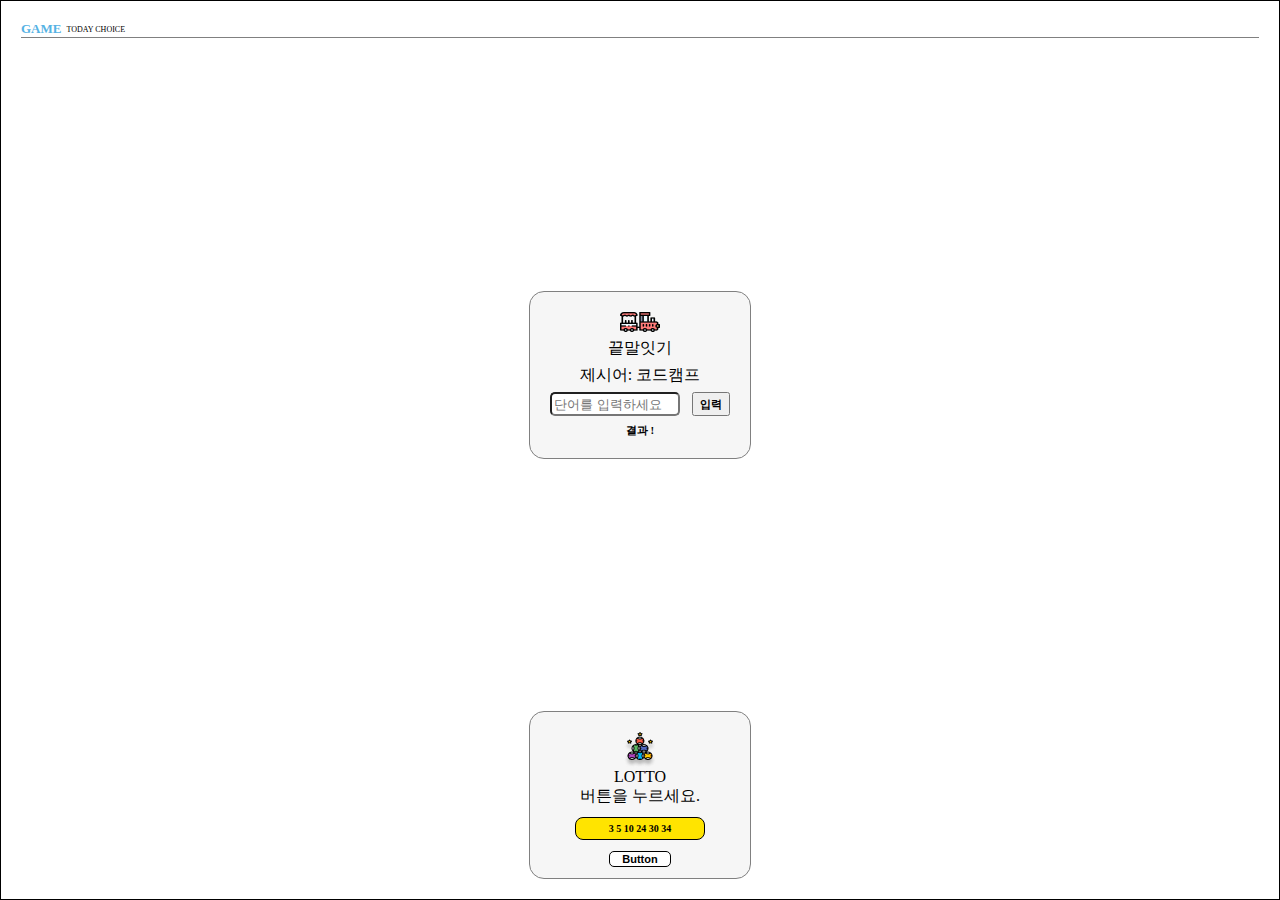
<file: cyword/game.html>
<!DOCTYPE html>
<html lang="ko">
<head>
    <title>Game</title>
    <link href="./styles/game.css" rel="stylesheet">
    <script src="./game.js"></script>

</head>
<body>
    <div class="wrapper">
        <div class="wrapper__header">
            <div class="header__title">
                <div class="title">GAME</div>
                <div class="subtitle">TODAY CHOICE</div>
            </div>
            <div class="divideLine"></div>
        </div>
        <div class="game__container">
            <img src="./images/word.png">
            <div class="gametitle">끝말잇기</div>
            <div class="gamesubtitle">제시어: <span id = "word">코드캠프</span></div>
            <div class="word__text">
                <input class="textbox" id="myword" placeholder="단어를 입력하세요">
                <button class="search" onclick="startWord()">입력</button>
            </div>
            <div id="result" class="word__result">결과 !</div>
        </div>
        <div class="game__container">
            <img src="./images/lotto.png">
            <div class="gametitle">LOTTO</div>
            <div class="gamesubtitle">버튼을 누르세요.</div>
            <div class="game__lotto__number">
                <div class="total">
                    <span>3</span>
                    <span>5</span>
                    <span>10</span>
                    <span>24</span>
                    <span>30</span>
                    <span>34</span>
                </div>
            </div>
            <button class="game__lotto__button">Button</button>
        </div>
            
    </div>
</body>
</html>
</file>
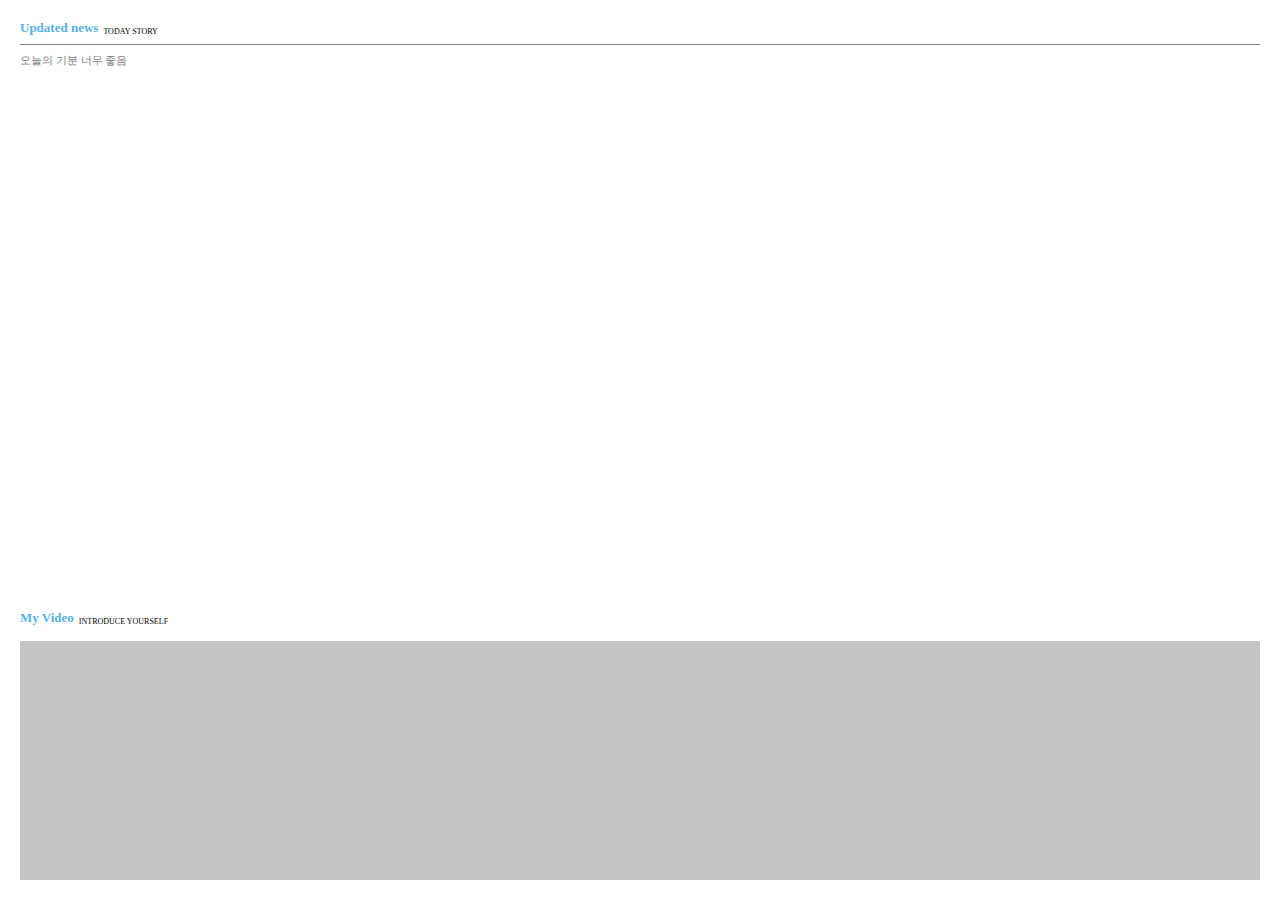
<file: cyword/home.html>
<!DOCTYPE html>
<html lang="ko">
<head>
    <title>Home</title>
    <link href="./styles/home.css" rel="stylesheet">
</head>
<body>
    <div class="wrapper">
        <div class="wrapper__header">
            <div class="contents__title">
                <div class="title">Updated news</div>
                <div class="subtitle">TODAY STORY</div>
            </div>
            <div class="divideLine"></div>
            <div class="contents__body">오늘의 기분 너무 좋음</div>
        </div>
        <div class="wrapper__body">
            <div class="contents__title">
                <div class="title">My Video</div>
                <div class="subtitle">INTRODUCE YOURSELF</div>
            </div>
            <div class="video"></div>
        </div>
    </div>
</body>
</html>
</file>
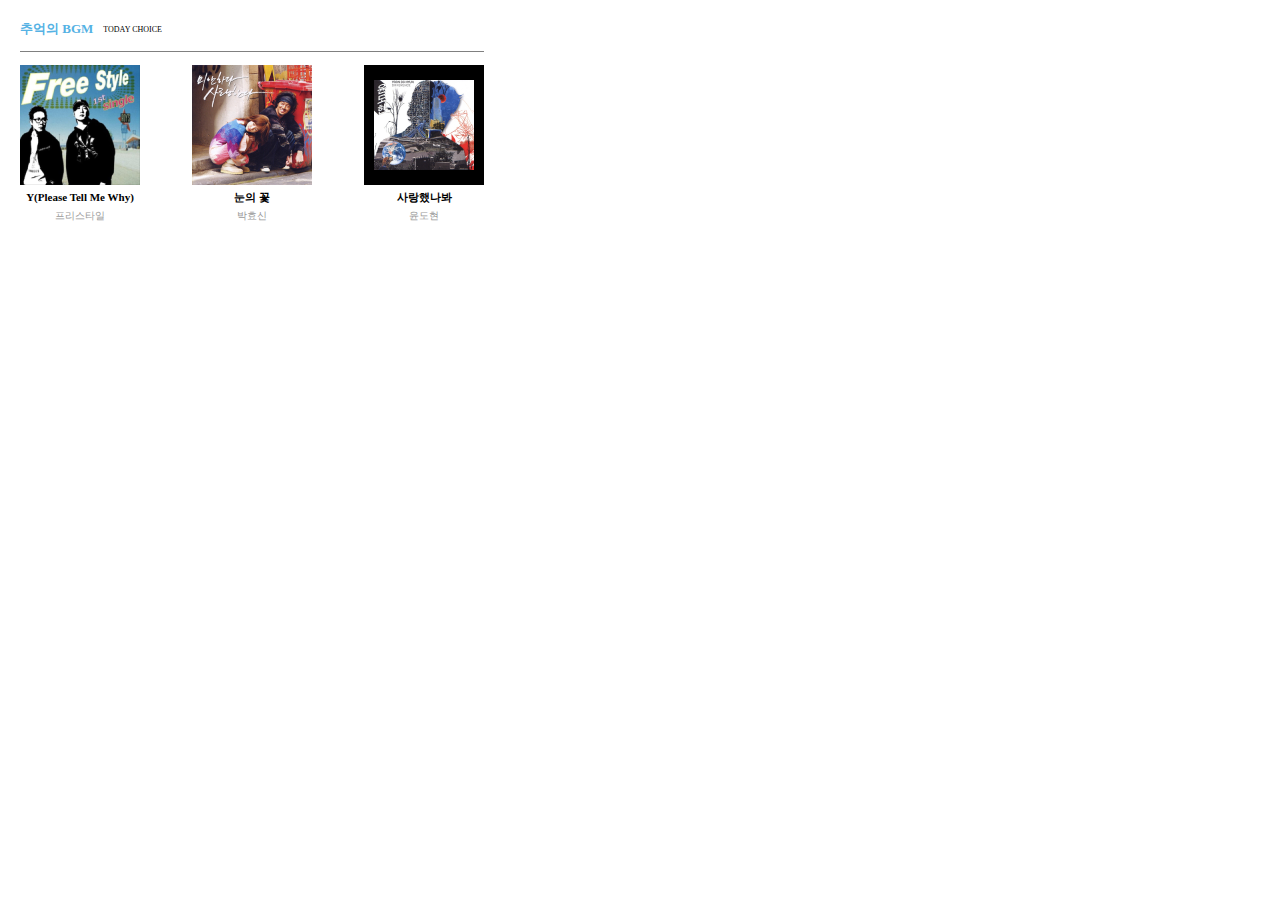
<file: cyword/jukebox.html>
<!DOCTYPE html>
<html lang="ko">
<head>
    <title>Jukebox</title>
    <link href="./styles/jukebox.css" rel="stylesheet">
</head>
<body>
    <div class="wrapper">
        <div class="wrapper__header">
            <div class="wrapper__title">
                <div class="title">추억의 BGM</div>
                <div class="subtitle">TODAY CHOICE</div>
            </div>
            <div class="divideLine"></div>
            <div class="albumWrapper">
                <div class="song1">
                    <img src="./images/jukebox-01.png">
                    <div class="song__title">Y(Please Tell Me Why)</div>
                    <div class="song__singer">프리스타일</div>
                </div>
                <div class="song2">
                    <img src="./images/jukebox-02.png">
                    <div class="song__title">눈의 꽃</div>
                    <div class="song__singer">박효신</div>
                </div>
                <div class="song3">
                    <img src="./images/jukebox-03.png">
                    <div class="song__title">사랑했나봐</div>
                    <div class="song__singer">윤도현</div>
                </div>
            </div>
        </div>
        <div class="wrapper__body">
            <div class="wrapper__title">
                <div class="title"></div>
                <div class="subtitle"></div>
            </div>
            <div class="albumTable"></div>
        </div>
    </div>
</body>
</html>
</file>
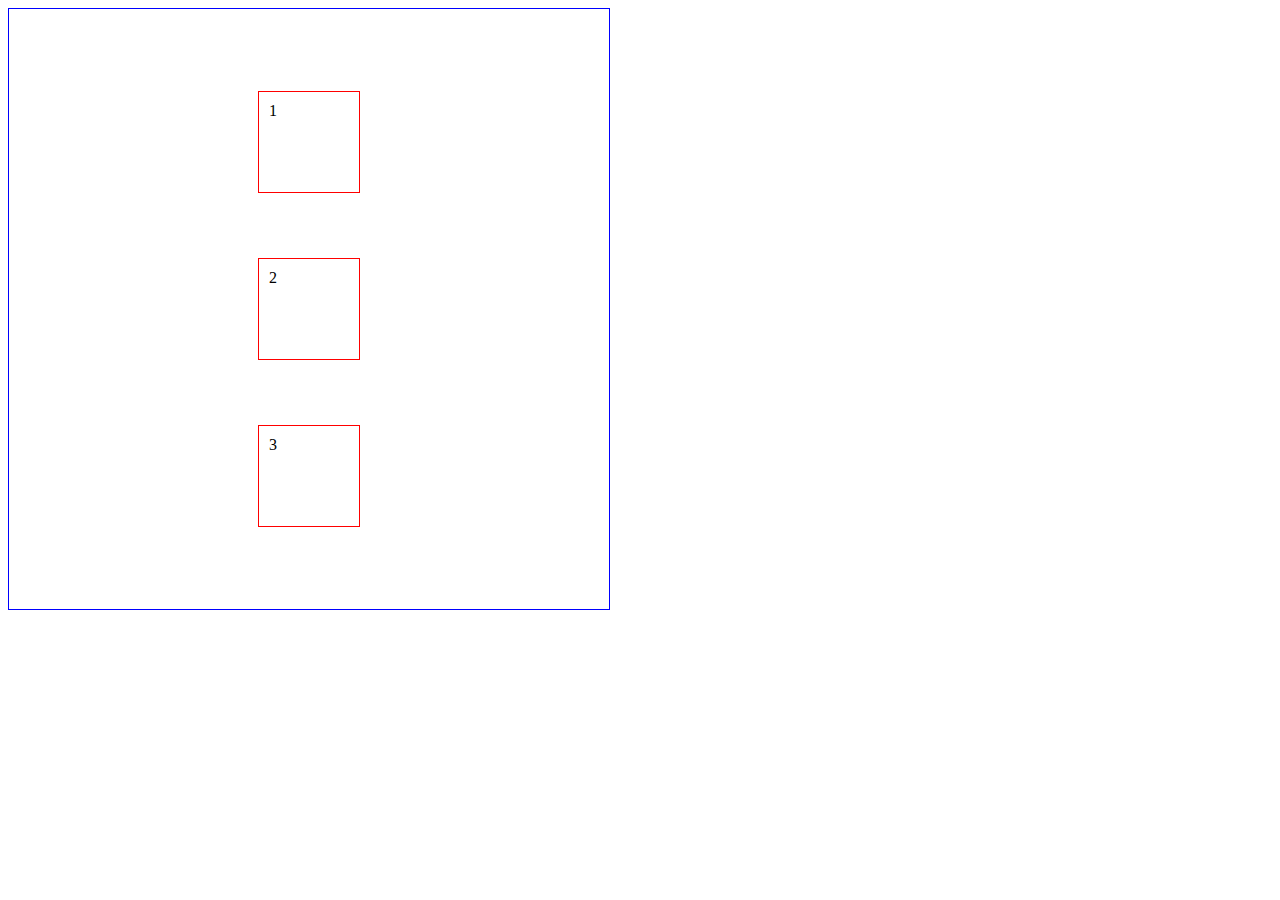
<file: class/01-html/01-boxmodel.html>
<!DOCTYPE html>
<html lang="ko">
<head>
    <title>Document</title>
    <style>

        div {
            width :80px;
            height : 80px;
            border : 1px solid red;
            padding : 10px;
        }

        /* #contentBox{
            box-sizing : content-box;
        }

        #borderBox{
            box-sizing : border-box;
        }*/
        
        .pb {
            width: 500px;
            height: 500px;
            border:1px solid blue;
            display:flex;
            flex-direction: column;
            justify-content: space-around;
            align-items:center;
            padding : 50px;
        }
    </style>
</head>
<body>
    <!-- <div id="contentBox">박스 1</div>
    <div>박스 2</div>
    <div id="borderBox">박스 3</div>  -->
    <div class="pb">
        <div>1</div>
        <div>2</div>
        <div>3</div>
     </div>
    

</body>
</html>
</file>
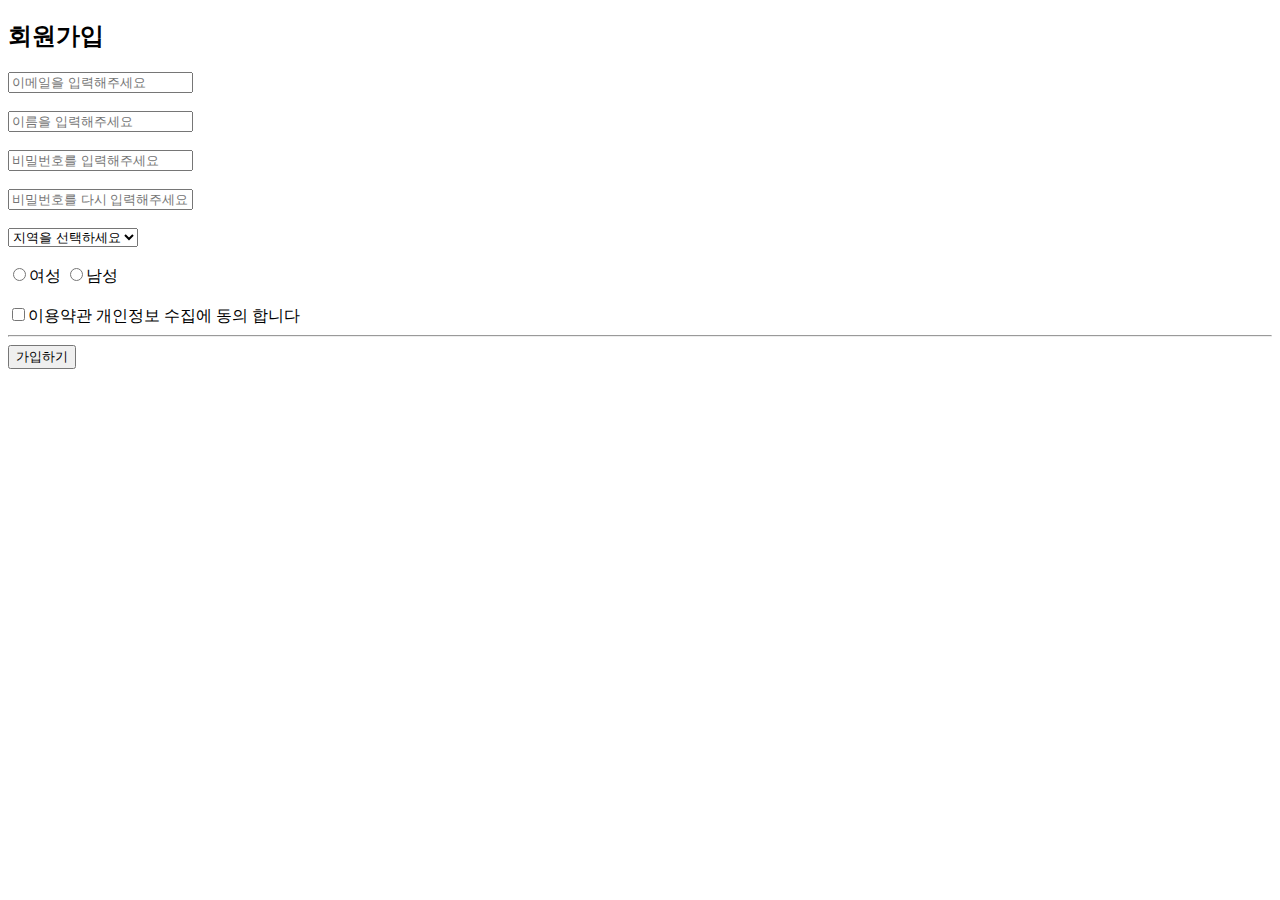
<file: class/01-html/02-signup.html>
<!DOCTYPE html>
<html lang="ko">
<head>
    <title>회원가입</title>
</head>
<body>
    <h2>회원가입</h2>
    <input type="text" placeholder="이메일을 입력해주세요"><br><br>
    <input type="text" placeholder="이름을 입력해주세요"><br><br>
    <input type="password" placeholder="비밀번호를 입력해주세요"><br><br>
    <input type="password" placeholder="비밀번호를 다시 입력해주세요"><br><br>
    <select>
        <option disabled="true" selected="true">지역을 선택하세요</option>
        <option>서울</option>
        <option>경기</option>
        <option>인천</option>
    </select>
    <br><br>
    <input type="radio" name="gender">여성
    <input type="radio" name="gender">남성 
    <br><br>
    <input type="checkbox">이용약관 개인정보 수집에 동의 합니다
    <hr>
    <button>가입하기</button> 

</body>
</html>
</file>
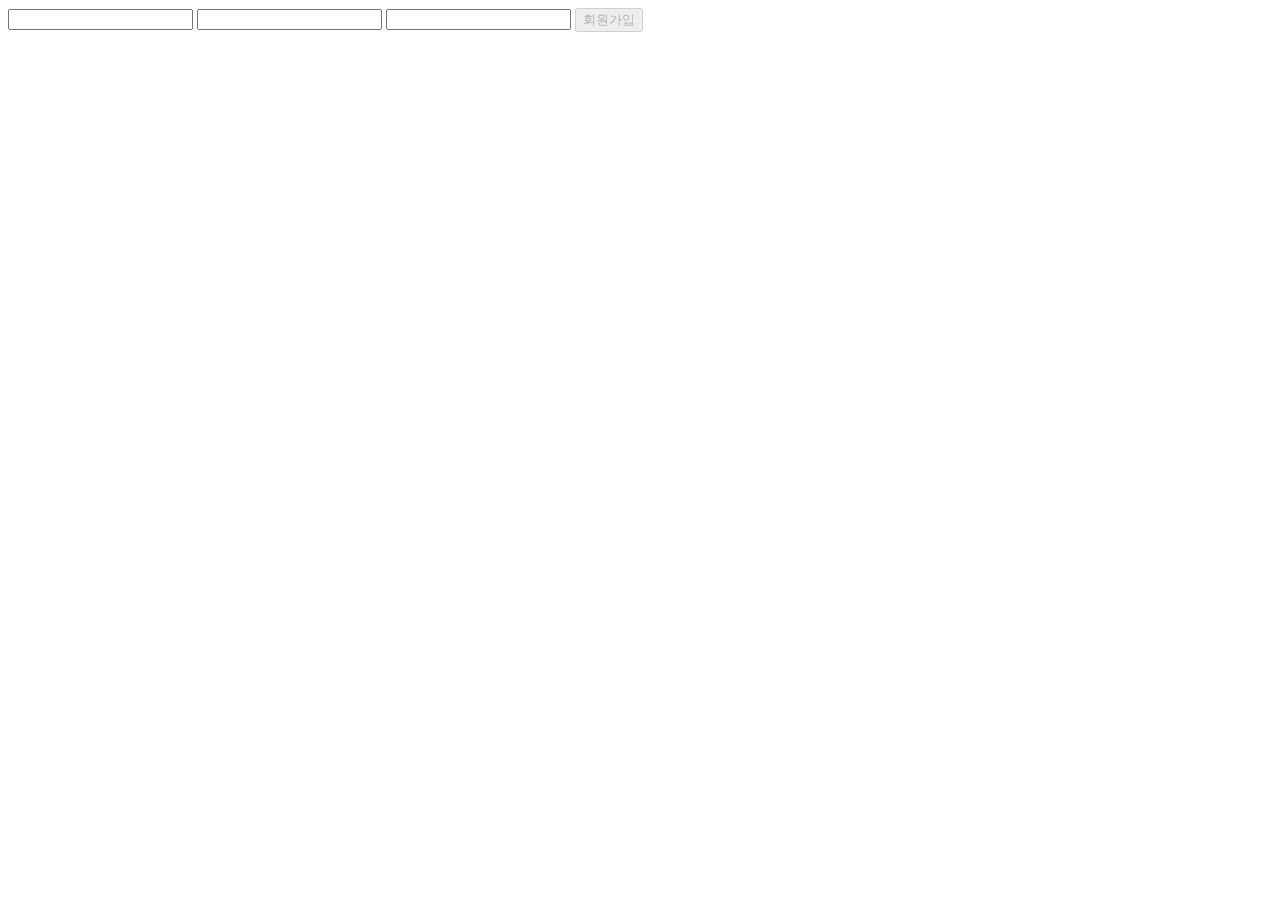
<file: class/03.javascript/07-signup.html>
<!DOCTYPE html>
<html lang="ko">
<head>
    <title>Document</title>
    <script src="./07.signup.js"></script>
</head>
<body>
    <input type="text" id="email" oninput="checkValidation()">
    <input type="text" id="pw1" oninput="checkValidation()">
    <input type="text" id="pw2" oninput="checkValidation()">
    <button id="submit" disabled="true">회원가입</button>
</body>
</html>
</file>
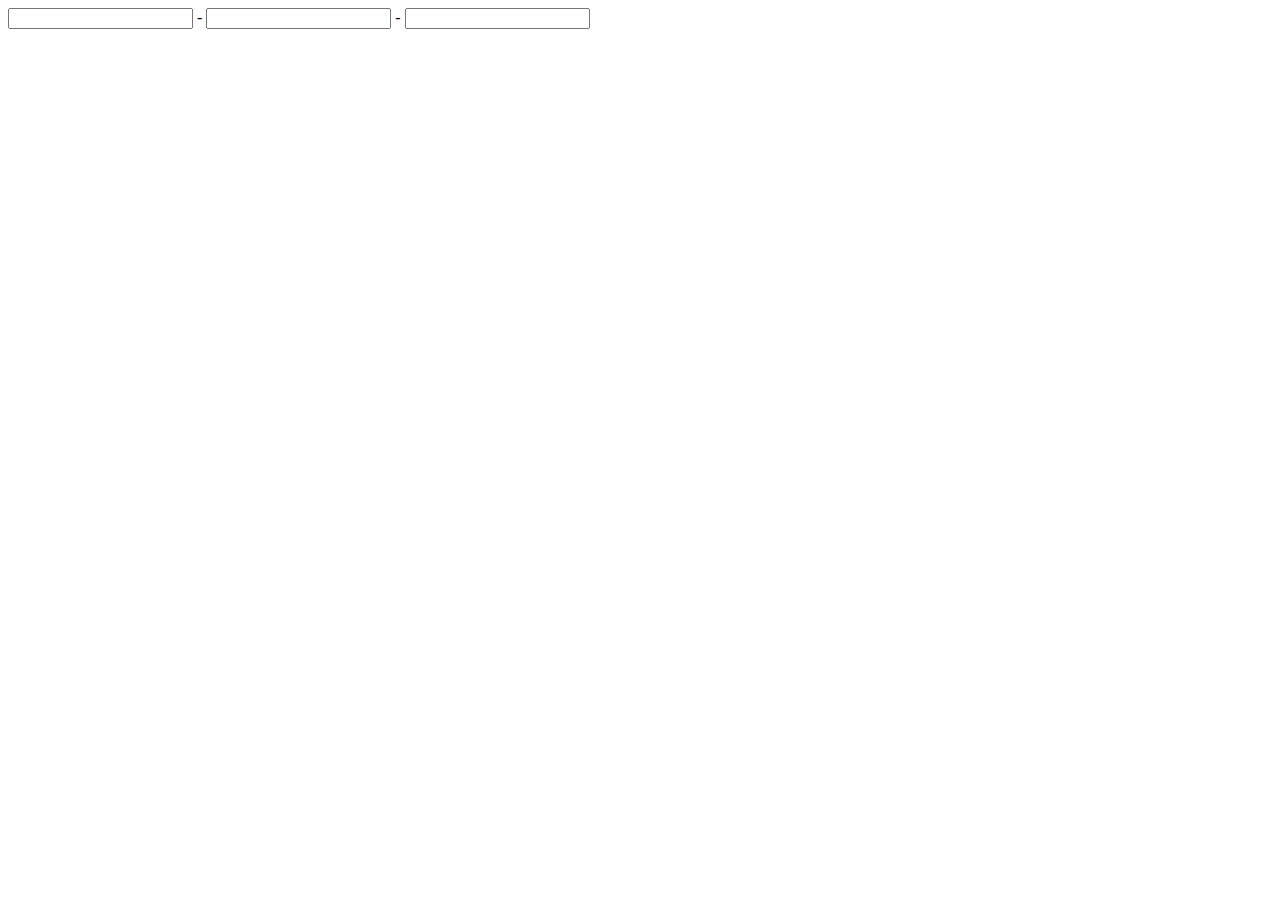
<file: class/03.javascript/08-phone.html>
<!DOCTYPE html>
<html lang="ko">
<head>
    <title>Document</title>
    <script src="./08-phone.js"></script>
</head>
<body>
    <input type="text" id="p1" oninput="changeFocus1()" maxlength="3"> -
    <input type="text" id="p2" oninput="changeFocus2()" maxlength="4"> - 
    <input type="text" id="p3" maxlength="4">
</body>
</html>
</file>
<file: cyword/styles/game.css>
* {
    box-sizing: border-box;
    margin: 0px;
}

html, body{
    width: 100%;
    height: 100%;
}

.wrapper{
    width: 100%;
    height: 100%;
    padding: 20px;
    display: flex;
    flex-direction: column;
    align-items: center;
    justify-content: space-between;
    border: 1px solid black;
}

.wrapper__header{
    width: 100%;
    display: flex;
    flex-direction: column;
}

.header__title{
    display: flex;
    flex-direction: row;
    align-items: center;
}

.title{
    color: #55b2e4;
    font-size: 13px;
    font-weight: 700;
}

.subtitle{
    font-size: 8px;
    padding-left: 5px;
}

.divideLine{
    width: 100%;
    border-top: 1px solid gray;
}

.game__container{
    width: 222px;
    height: 168px;
    border: 1px solid gray;
    border-radius: 15px;
    display: flex;
    flex-direction: column;
    align-items: center;
    justify-content: space-between;
    padding: 20px;
    background-color: #f6f6f6;
}

.game__title{
    font-size: 15px;
    font-weight: 900;
}

.game__subtitle{
    font-size: 11px;
}

.word__result{
    font-size: 11px;
    font-weight: 700;
}

.word__text{
    width: 100%;
    display: flex;
    flex-direction: row;
    justify-content: space-between;
}

.textbox{
    width: 130px;
    height: 24px;
    border-radius: 5px;
}

.search{
    font-size: 11px;
    font-weight: 700;
    width: 38px;
    height: 24px;
}

.game__lotto__number{
    width: 130px;
    height: 24px;
    background-color: #ffe400;
    border-radius: 8px;
    border: 1px solid black;
    font-size: 10px;
    font-weight: 700;
    display: flex;
    flex-direction: row;
    justify-content: space-around;
    padding: 5px 8px;
    margin-top: 10px;
    margin-bottom: 11px;
}

.game__lotto__button{
    width: 62px;
    height: 24px;
    background-color: white;
    border: 1px solid black;
    border-radius: 5px;
    font-size: 11px;
    font-weight: 700;

}
</file>
<file: cyword/styles/home.css>
*{
    box-sizing: border-box;
    margin: 0px;
}

html, body {
    width: 100%;
    height: 100%;
}

.wrapper {
    width:100%;
    height: 100%;
    padding: 20px;
    display: flex;
    flex-direction: column;
    justify-content: space-between;
}

.wrapper__header{
    width: 100%;
    height: 48px;
    display: flex;
    flex-direction: column;
    justify-content: space-between;
}

.contents__title{
    display: flex;
    flex-direction: row;
    align-items: flex-end;
}

.title{
    color: #55b2e4;
    font-size: 13px;
    font-weight: 700;
}

.subtitle{
    font-size: 8px;
    padding-left: 5px;
}

.divideLine{
    width: 100%;
    border-top: 1px solid gray;
}

.contents__body{
    font-size: 11px;
    color: gray;
}

.wrapper__body {
    width: 100%;
    height: 270px;
    display: flex;
    flex-direction: column;
    justify-content: space-between;
}

.video{
    width: 100%;
    height: 240px;
    background-color: #c4c4c4;
    margin-top: 15px;
}
</file>
<file: cyword/styles/jukebox.css>
* {
    box-sizing: border-box;
    margin: 0px;
}

html, body {
    width: 100%;
    height: 100%;
}

.wrapper__header{
    margin: 20px;
    width: 464px;
    height: 203px;
    display: flex;
    flex-direction: column;
    justify-content: space-between;
}

.wrapper__title{
    display: flex;
    flex-direction: row;
    align-items: center;
}

.title{
    color: #55B2E4;
    font-size: 13px;
    font-weight: 700;
    padding-right: 10px;
}

.subtitle{
    color: #000;
    font-size: 8px;
    font-weight: 400;
}

.divideLine{
    width: 100%;
    border-top: 1px solid gray;
}

.albumWrapper{
    display: flex;
    flex-direction: row;
    justify-content: space-between;
    align-items: center;
}

.song__title{
    font-size: 11px;
    font-weight: 700;
}

.song__singer{
    font-size: 10px;
    color: #999;
}

.song1, .song2, .song3{
    width: 120px;
    height: 158px;
    display: flex;
    flex-direction: column;
    align-items: center;
    justify-content: space-between;
}



.wrapper__body{
    width: 464px;
    height: 46px;
}
</file>
